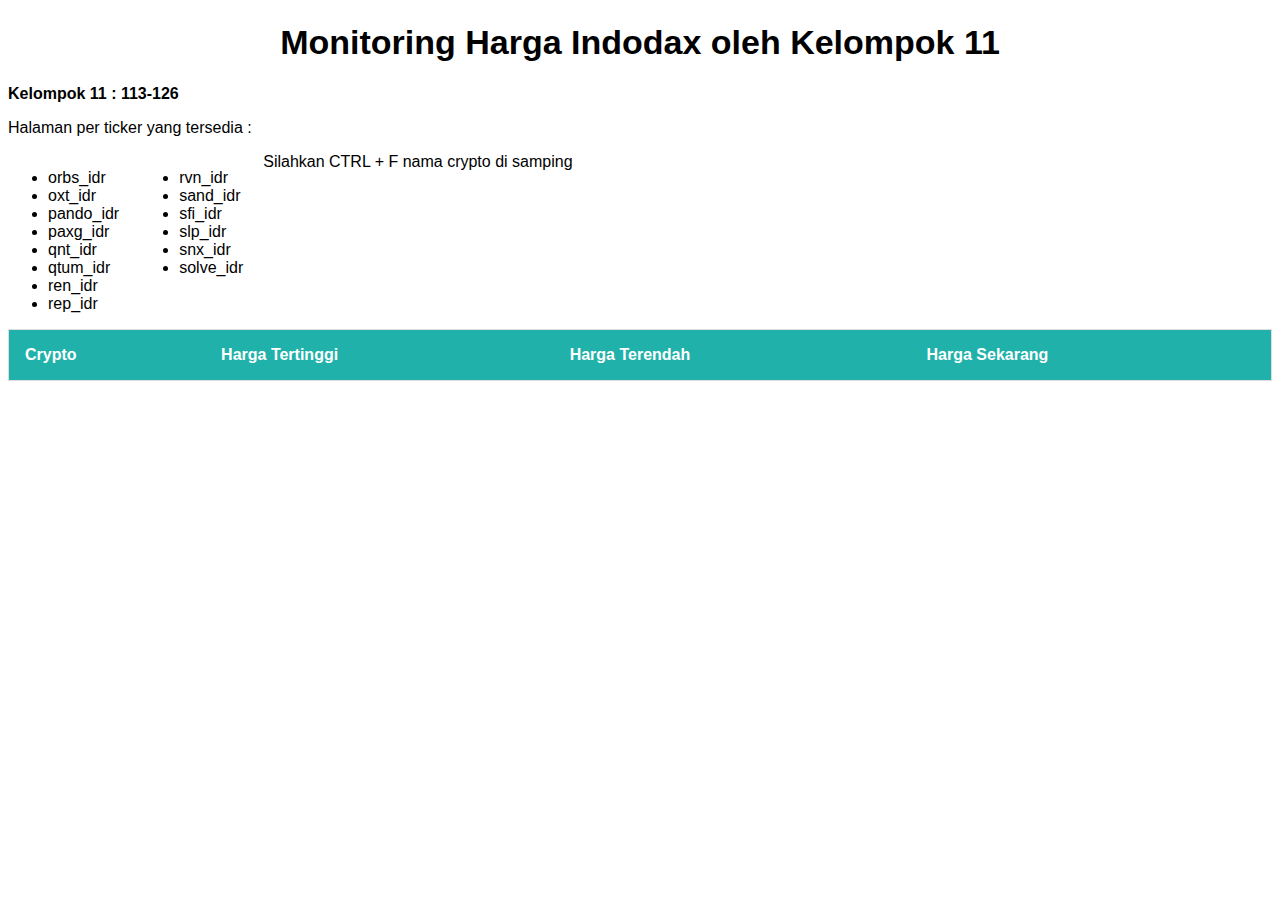
<file: TWBK04_Kelompok 11/index.html>
<!DOCTYPE html>
<html lang="en">
<head>
	<meta charset="UTF-8">
	<meta http-equiv="X-UA-Compatible" content="IE=edge">
	<meta name="viewport" content="width=device-width, initial-scale=1.0">
	<title>Monitoring Indodax</title>
	<script src="https://ajax.googleapis.com/ajax/libs/jquery/3.3.1/jquery.min.js"></script>
	<link rel="icon" href=img/upn.jpg type="image/icon type">
	
	<link rel="stylesheet" href="style.css">
</head>
<body>
	<div>
		<div>
			<h1 id="header">Monitoring Harga Indodax oleh Kelompok 11</h1>
			<strong>Kelompok 11 : 113-126</strong>
			<p>Halaman per ticker yang tersedia :</p>
		</div>
		<div>
			<ul class="columns" data-columns="2">
				<li>orbs_idr</li>
				<li>oxt_idr</li>
				<li>pando_idr</li>
				<li>paxg_idr</li>
				<li>qnt_idr</li>
				<li>qtum_idr</li>
				<li>ren_idr</li>
				<li>rep_idr</li>
				<li>rvn_idr</li>
				<li>sand_idr</li>
				<li>sfi_idr</li>
				<li>slp_idr</li>
				<li>snx_idr</li>
				<li>solve_idr</li>
			</ul>
		</div>
		<p>Silahkan CTRL + F nama crypto di samping</p>
	</div>
	<div>
		<table class="table table-striped">
			<tr  class="bg-info">
				<th>Crypto</th>
				<th>Harga Tertinggi</th>
				<th>Harga Terendah</th>
				<th>Harga Sekarang</th>
			</tr>
			<tbody id="myTable">	
			</tbody>
		</table>
	</div>
	<script src="main.js"></script>
</body>
</html>
</file>
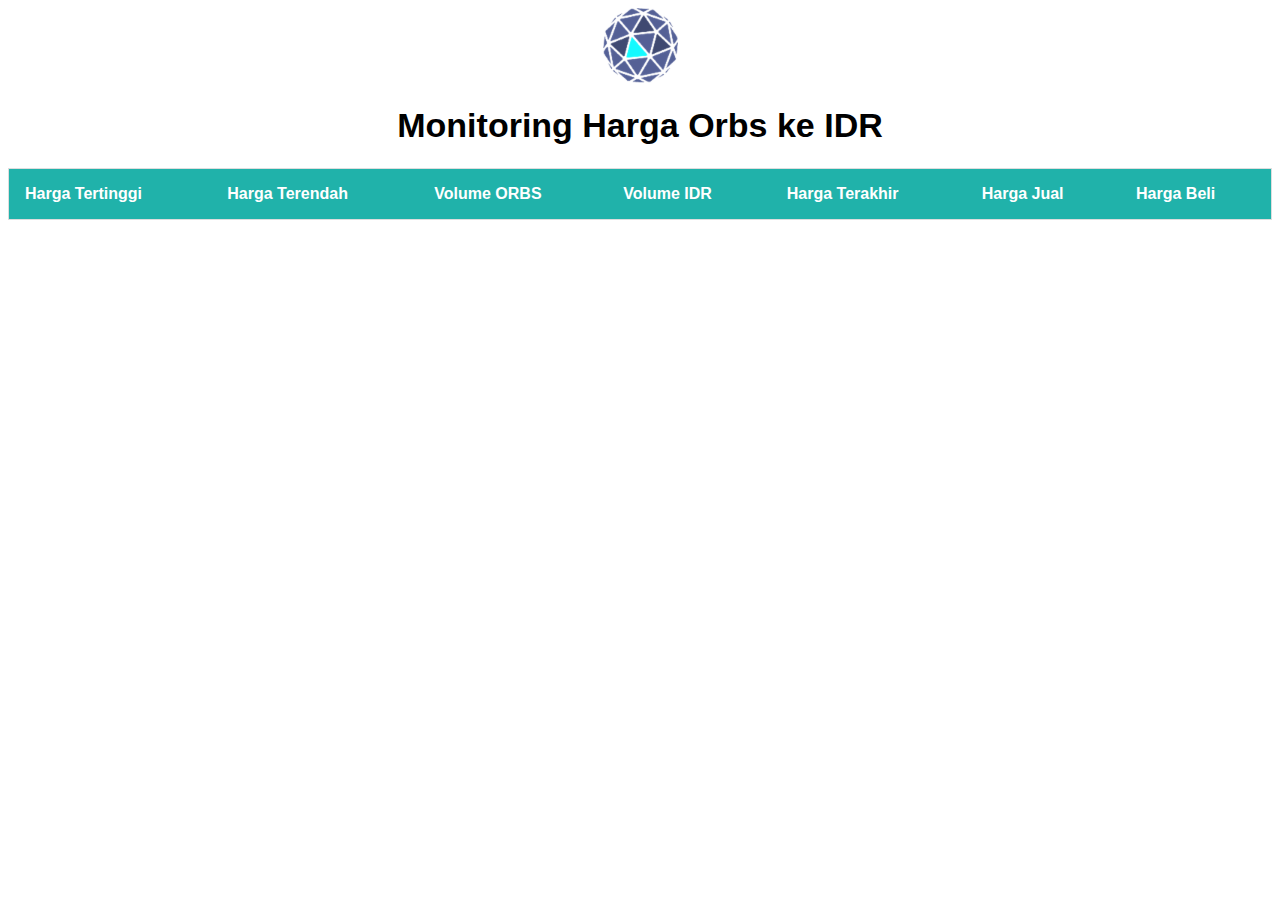
<file: TWBK04_Kelompok 11/htmlpercrypto/orbs_idr.html>
<!DOCTYPE html>
<html lang="en">
<head>
	<meta charset="UTF-8">
	<meta http-equiv="X-UA-Compatible" content="IE=edge">
	<meta name="viewport" content="width=device-width, initial-scale=1.0">
	<title>Orbs</title>
	<script src="https://ajax.googleapis.com/ajax/libs/jquery/3.3.1/jquery.min.js"></script>
	<link rel="icon" href=../img/upn.jpg type="image/icon type">
	<link rel="stylesheet" href="../style.css">
</head>
<body>
    <img src="../img/orbs.png" alt="orbs" width="75" id="header">
    <h1 id="header">Monitoring Harga Orbs ke IDR</h1>

	<table class="table table-striped">
		<tr  class="bg-info">
			<th>Harga Tertinggi</th>
			<th>Harga Terendah</th>
			<th>Volume ORBS</th>
			<th>Volume IDR</th>
			<th>Harga Terakhir</th>
			<th>Harga Jual</th>
			<th>Harga Beli</th>
		</tr>
		<tbody id="myTable">	
		</tbody>
	</table>
	
	<script src="../jspercrypto/orbs_idr.js"></script>
</body>
</html>
</file>
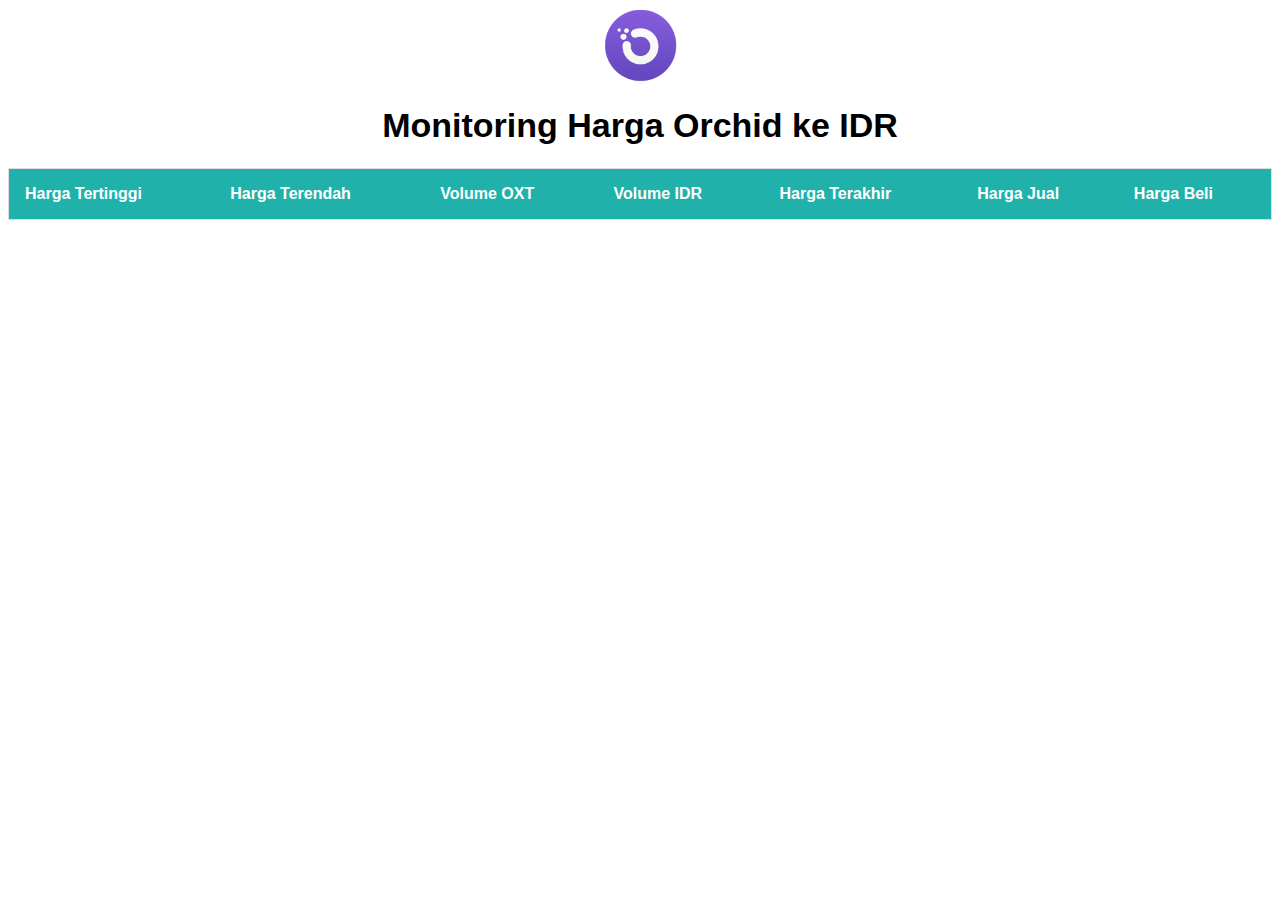
<file: TWBK04_Kelompok 11/htmlpercrypto/oxt_idr.html>
<!DOCTYPE html>
<html lang="en">
<head>
	<meta charset="UTF-8">
	<meta http-equiv="X-UA-Compatible" content="IE=edge">
	<meta name="viewport" content="width=device-width, initial-scale=1.0">
	<title>Orchid</title>
	<script src="https://ajax.googleapis.com/ajax/libs/jquery/3.3.1/jquery.min.js"></script>
	<link rel="icon" href=../img/upn.jpg type="image/icon type">
	<link rel="stylesheet" href="../style.css">
</head>
<body>
    <img src="../img/oxt.png" alt="oxt" width="75" id="header">
    <h1 id="header">Monitoring Harga Orchid ke IDR</h1>

	<table class="table table-striped">
		<tr  class="bg-info">
			<th>Harga Tertinggi</th>
			<th>Harga Terendah</th>
			<th>Volume OXT</th>
			<th>Volume IDR</th>
			<th>Harga Terakhir</th>
			<th>Harga Jual</th>
			<th>Harga Beli</th>
		</tr>
		<tbody id="myTable">	
		</tbody>
	</table>
	
	<script src="../jspercrypto/oxt_idr.js"></script>
</body>
</html>
</file>
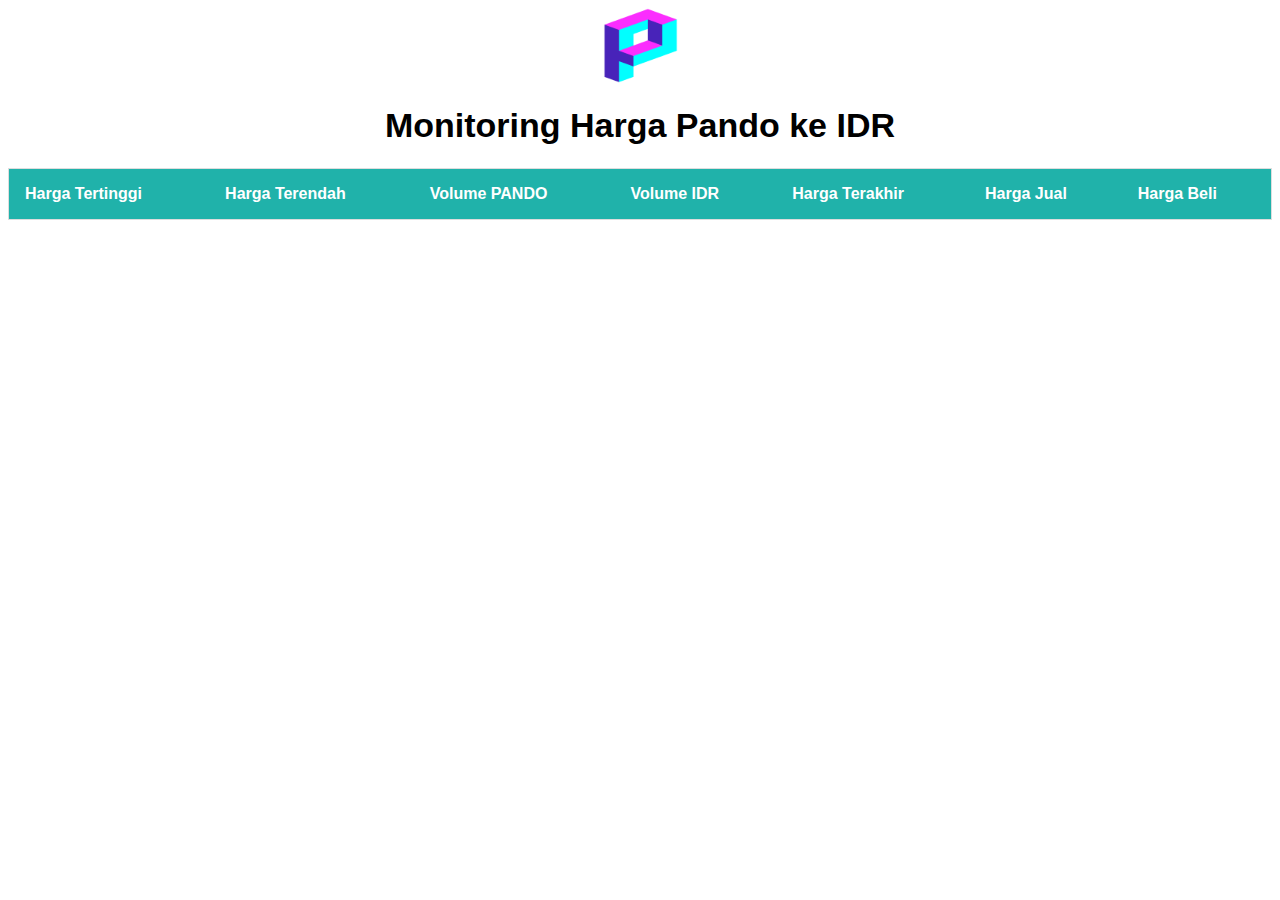
<file: TWBK04_Kelompok 11/htmlpercrypto/pando_idr.html>
<!DOCTYPE html>
<html lang="en">
<head>
	<meta charset="UTF-8">
	<meta http-equiv="X-UA-Compatible" content="IE=edge">
	<meta name="viewport" content="width=device-width, initial-scale=1.0">
	<title>Pando</title>
	<script src="https://ajax.googleapis.com/ajax/libs/jquery/3.3.1/jquery.min.js"></script>
	<link rel="icon" href=../img/upn.jpg type="image/icon type">
	<link rel="stylesheet" href="../style.css">
</head>
<body>
    <img src="../img/pando.png" alt="pando" width="75" id="header">
    <h1 id="header">Monitoring Harga Pando ke IDR</h1>

	<table class="table table-striped">
		<tr  class="bg-info">
			<th>Harga Tertinggi</th>
			<th>Harga Terendah</th>
			<th>Volume PANDO</th>
			<th>Volume IDR</th>
			<th>Harga Terakhir</th>
			<th>Harga Jual</th>
			<th>Harga Beli</th>
		</tr>
		<tbody id="myTable">	
		</tbody>
	</table>
	
	<script src="../jspercrypto/pando_idr.js"></script>
</body>
</html>
</file>
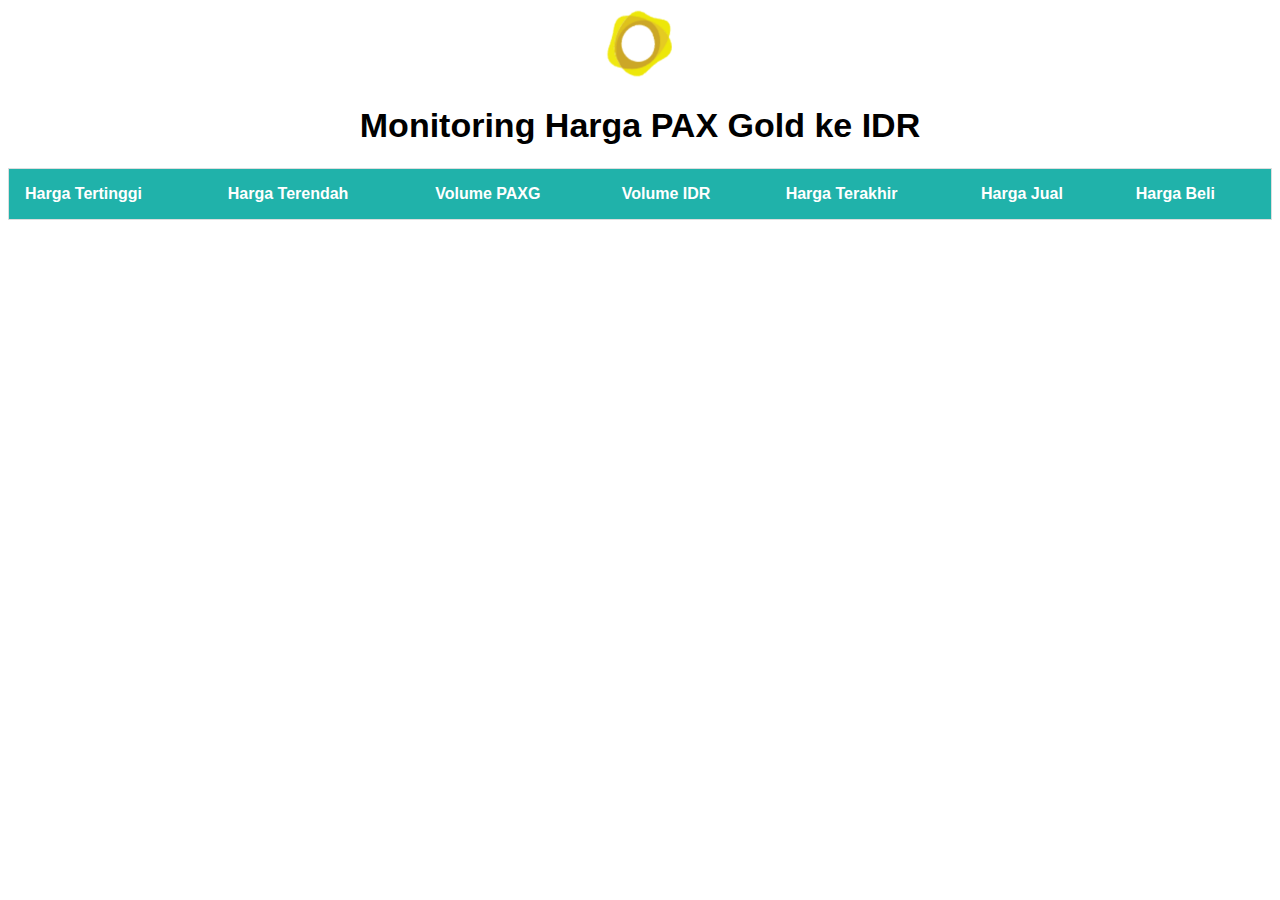
<file: TWBK04_Kelompok 11/htmlpercrypto/paxg_idr.html>
<!DOCTYPE html>
<html lang="en">
<head>
	<meta charset="UTF-8">
	<meta http-equiv="X-UA-Compatible" content="IE=edge">
	<meta name="viewport" content="width=device-width, initial-scale=1.0">
	<title>PAX Gold</title>
	<script src="https://ajax.googleapis.com/ajax/libs/jquery/3.3.1/jquery.min.js"></script>
	<link rel="icon" href=../img/upn.jpg type="image/icon type">
	<link rel="stylesheet" href="../style.css">
</head>
<body>
    <img src="../img/paxg.png" alt="paxg" width="75" id="header">
    <h1 id="header">Monitoring Harga PAX Gold ke IDR</h1>

	<table class="table table-striped">
		<tr  class="bg-info">
			<th>Harga Tertinggi</th>
			<th>Harga Terendah</th>
			<th>Volume PAXG</th>
			<th>Volume IDR</th>
			<th>Harga Terakhir</th>
			<th>Harga Jual</th>
			<th>Harga Beli</th>
		</tr>
		<tbody id="myTable">	
		</tbody>
	</table>
	
	<script src="../jspercrypto/paxg_idr.js"></script>
</body>
</html>
</file>
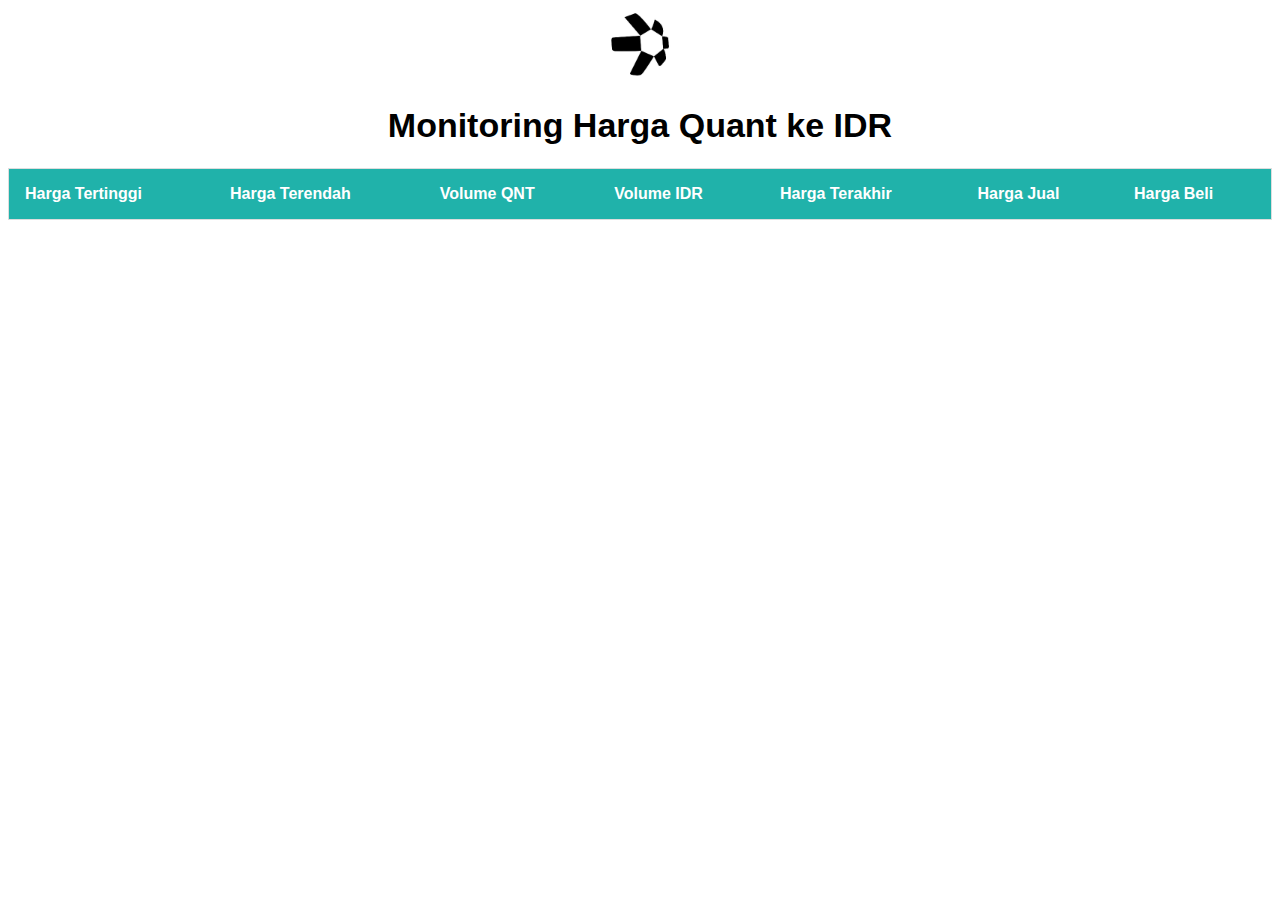
<file: TWBK04_Kelompok 11/htmlpercrypto/qnt_idr.html>
<!DOCTYPE html>
<html lang="en">
<head>
	<meta charset="UTF-8">
	<meta http-equiv="X-UA-Compatible" content="IE=edge">
	<meta name="viewport" content="width=device-width, initial-scale=1.0">
	<title>Quant</title>
	<script src="https://ajax.googleapis.com/ajax/libs/jquery/3.3.1/jquery.min.js"></script>
	<link rel="icon" href=../img/upn.jpg type="image/icon type">
	<link rel="stylesheet" href="../style.css">
</head>
<body>
    <img src="../img/qnt.png" alt="qnt" width="75" id="header">
    <h1 id="header">Monitoring Harga Quant ke IDR</h1>

	<table class="table table-striped">
		<tr  class="bg-info">
			<th>Harga Tertinggi</th>
			<th>Harga Terendah</th>
			<th>Volume QNT</th>
			<th>Volume IDR</th>
			<th>Harga Terakhir</th>
			<th>Harga Jual</th>
			<th>Harga Beli</th>
		</tr>
		<tbody id="myTable">	
		</tbody>
	</table>
	
	<script src="../jspercrypto/qnt_idr.js"></script>
</body>
</html>
</file>
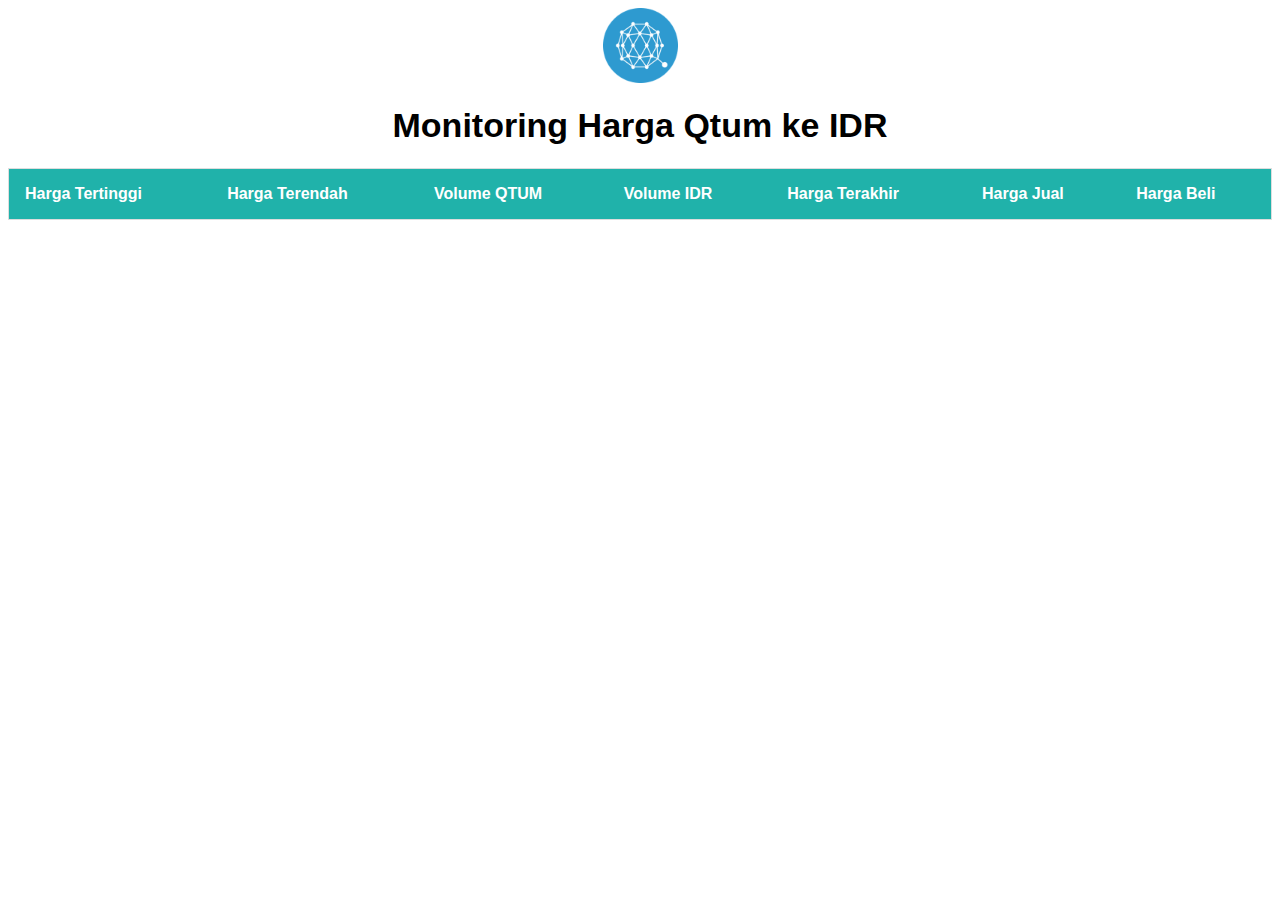
<file: TWBK04_Kelompok 11/htmlpercrypto/qtum_idr.html>
<!DOCTYPE html>
<html lang="en">
<head>
	<meta charset="UTF-8">
	<meta http-equiv="X-UA-Compatible" content="IE=edge">
	<meta name="viewport" content="width=device-width, initial-scale=1.0">
	<title>Qtum</title>
	<script src="https://ajax.googleapis.com/ajax/libs/jquery/3.3.1/jquery.min.js"></script>
	<link rel="icon" href=../img/upn.jpg type="image/icon type">
	<link rel="stylesheet" href="../style.css">
</head>
<body>
    <img src="../img/qtum.png" alt="qtum" width="75" id="header">
    <h1 id="header">Monitoring Harga Qtum ke IDR</h1>

	<table class="table table-striped">
		<tr  class="bg-info">
			<th>Harga Tertinggi</th>
			<th>Harga Terendah</th>
			<th>Volume QTUM</th>
			<th>Volume IDR</th>
			<th>Harga Terakhir</th>
			<th>Harga Jual</th>
			<th>Harga Beli</th>
		</tr>
		<tbody id="myTable">	
		</tbody>
	</table>
	
	<script src="../jspercrypto/qtum_idr.js"></script>
</body>
</html>
</file>
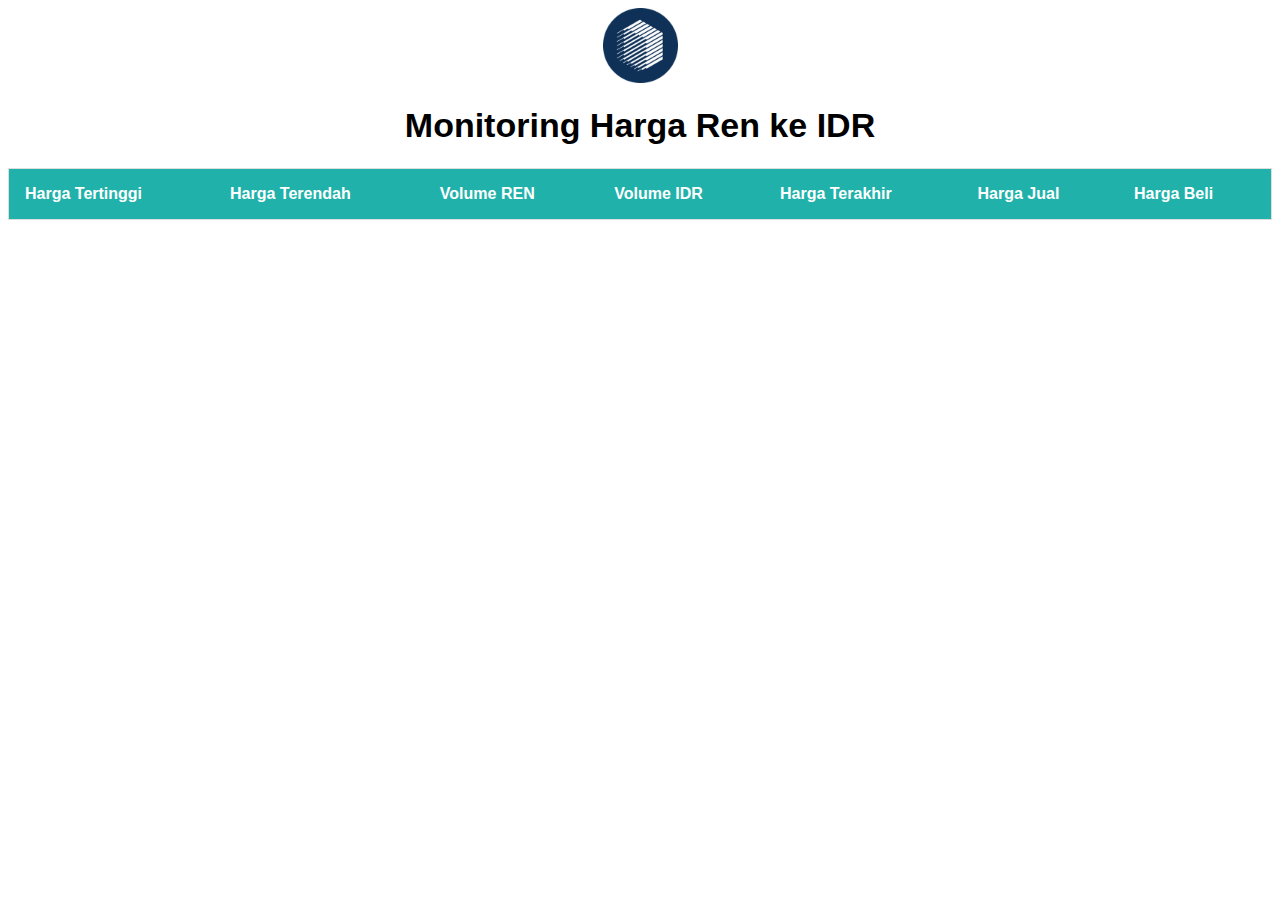
<file: TWBK04_Kelompok 11/htmlpercrypto/ren_idr.html>
<!DOCTYPE html>
<html lang="en">
<head>
	<meta charset="UTF-8">
	<meta http-equiv="X-UA-Compatible" content="IE=edge">
	<meta name="viewport" content="width=device-width, initial-scale=1.0">
	<title>Ren</title>
	<script src="https://ajax.googleapis.com/ajax/libs/jquery/3.3.1/jquery.min.js"></script>
	<link rel="icon" href=../img/upn.jpg type="image/icon type">
	<link rel="stylesheet" href="../style.css">
</head>
<body>
    <img src="../img/ren.png" alt="ren" width="75" id="header">
    <h1 id="header">Monitoring Harga Ren ke IDR</h1>

	<table class="table table-striped">
		<tr  class="bg-info">
			<th>Harga Tertinggi</th>
			<th>Harga Terendah</th>
			<th>Volume REN</th>
			<th>Volume IDR</th>
			<th>Harga Terakhir</th>
			<th>Harga Jual</th>
			<th>Harga Beli</th>
		</tr>
		<tbody id="myTable">	
		</tbody>
	</table>
	
	<script src="../jspercrypto/ren_idr.js"></script>
</body>
</html>
</file>
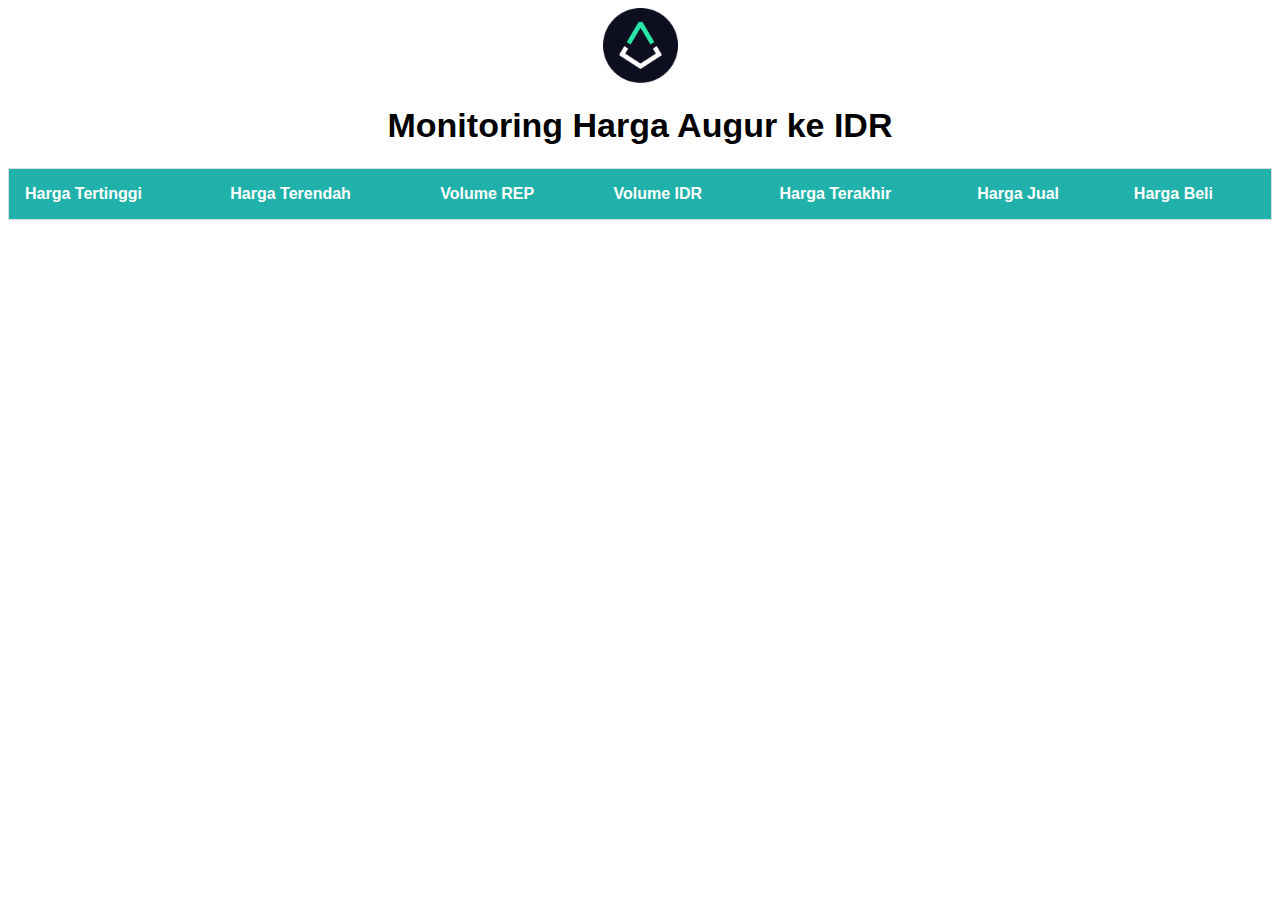
<file: TWBK04_Kelompok 11/htmlpercrypto/rep_idr.html>
<!DOCTYPE html>
<html lang="en">
<head>
	<meta charset="UTF-8">
	<meta http-equiv="X-UA-Compatible" content="IE=edge">
	<meta name="viewport" content="width=device-width, initial-scale=1.0">
	<title>Augur</title>
	<script src="https://ajax.googleapis.com/ajax/libs/jquery/3.3.1/jquery.min.js"></script>
	<link rel="icon" href=../img/upn.jpg type="image/icon type">
	<link rel="stylesheet" href="../style.css">
</head>
<body>
    <img src="../img/rep.png" alt="rep" width="75" id="header">
    <h1 id="header">Monitoring Harga Augur ke IDR</h1>

	<table class="table table-striped">
		<tr  class="bg-info">
			<th>Harga Tertinggi</th>
			<th>Harga Terendah</th>
			<th>Volume REP</th>
			<th>Volume IDR</th>
			<th>Harga Terakhir</th>
			<th>Harga Jual</th>
			<th>Harga Beli</th>
		</tr>
		<tbody id="myTable">	
		</tbody>
	</table>
	
	<script src="../jspercrypto/rep_idr.js"></script>
</body>
</html>
</file>
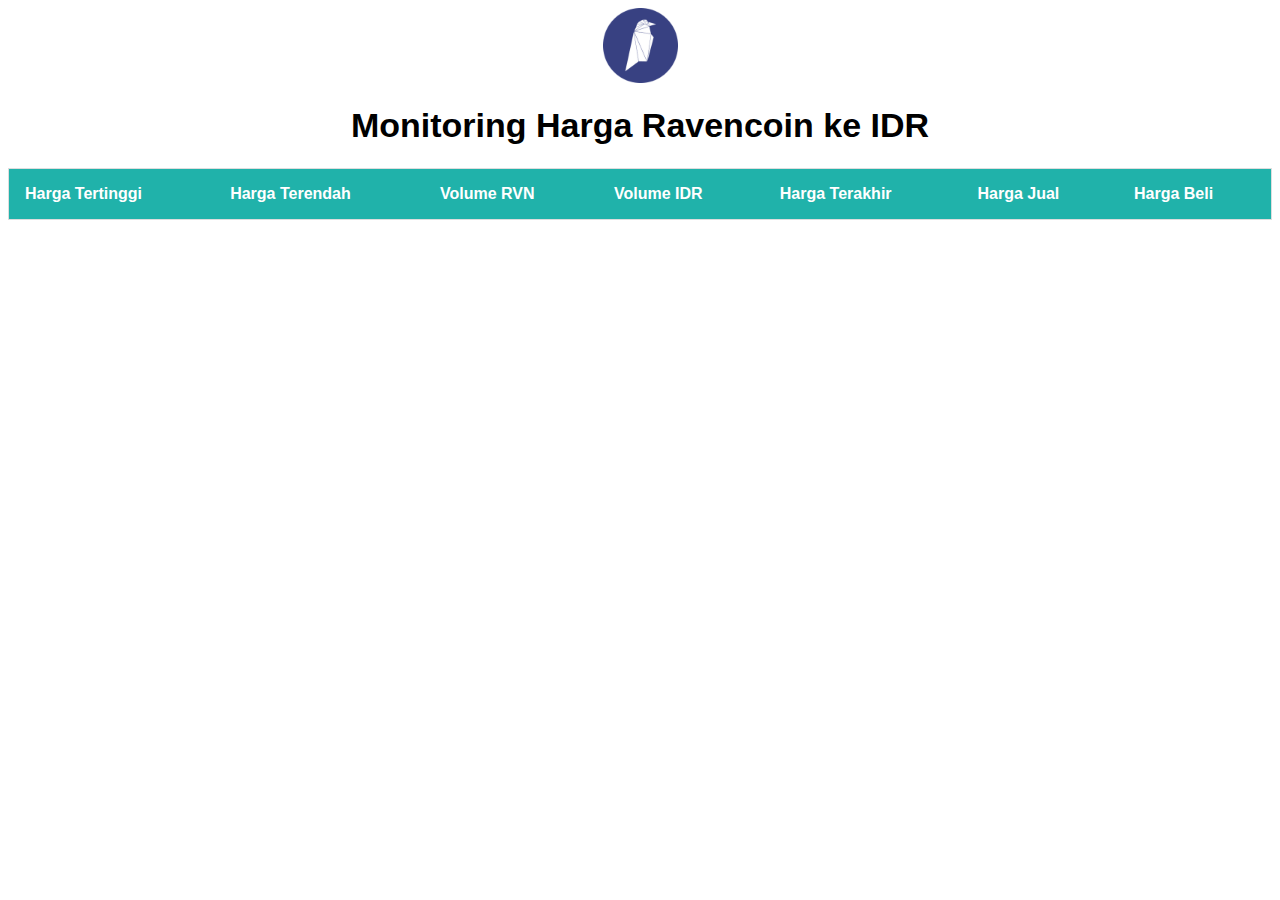
<file: TWBK04_Kelompok 11/htmlpercrypto/rvn_idr.html>
<!DOCTYPE html>
<html lang="en">
<head>
	<meta charset="UTF-8">
	<meta http-equiv="X-UA-Compatible" content="IE=edge">
	<meta name="viewport" content="width=device-width, initial-scale=1.0">
	<title>Ravencoin</title>
	<script src="https://ajax.googleapis.com/ajax/libs/jquery/3.3.1/jquery.min.js"></script>
	<link rel="icon" href=../img/upn.jpg type="image/icon type">
	<link rel="stylesheet" href="../style.css">
</head>
<body>
    <img src="../img/rvn.png" alt="rvn" width="75" id="header">
    <h1 id="header">Monitoring Harga Ravencoin ke IDR</h1>

	<table class="table table-striped">
		<tr  class="bg-info">
			<th>Harga Tertinggi</th>
			<th>Harga Terendah</th>
			<th>Volume RVN</th>
			<th>Volume IDR</th>
			<th>Harga Terakhir</th>
			<th>Harga Jual</th>
			<th>Harga Beli</th>
		</tr>
		<tbody id="myTable">	
		</tbody>
	</table>
	
	<script src="../jspercrypto/rvn_idr.js"></script>
</body>
</html>
</file>
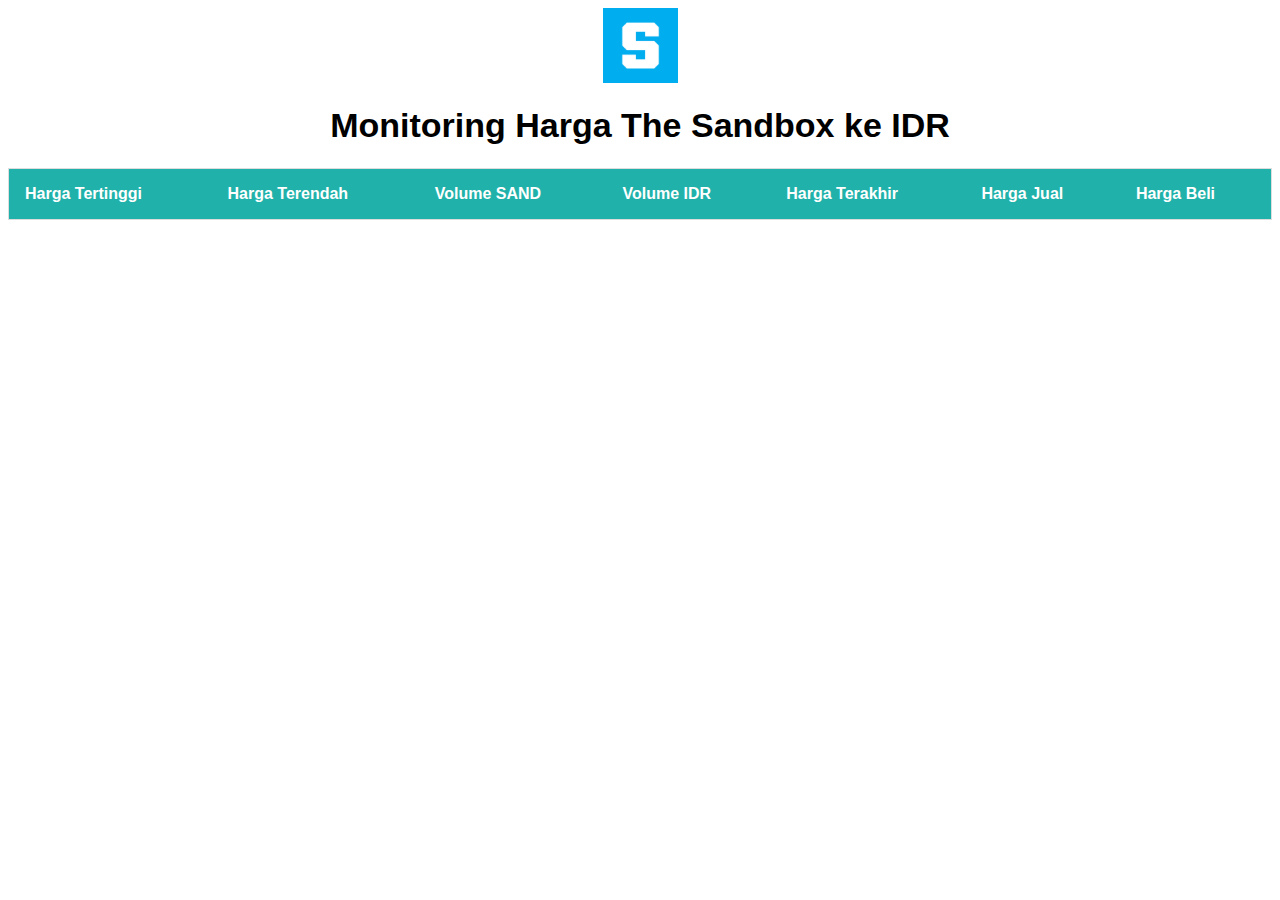
<file: TWBK04_Kelompok 11/htmlpercrypto/sand_idr.html>
<!DOCTYPE html>
<html lang="en">
<head>
	<meta charset="UTF-8">
	<meta http-equiv="X-UA-Compatible" content="IE=edge">
	<meta name="viewport" content="width=device-width, initial-scale=1.0">
	<title>The Sandbox</title>
	<script src="https://ajax.googleapis.com/ajax/libs/jquery/3.3.1/jquery.min.js"></script>
	<link rel="icon" href=../img/upn.jpg type="image/icon type">
	<link rel="stylesheet" href="../style.css">
</head>
<body>
    <img src="../img/sand.png" alt="sand" width="75" id="header">
    <h1 id="header">Monitoring Harga The Sandbox ke IDR</h1>

	<table class="table table-striped">
		<tr  class="bg-info">
			<th>Harga Tertinggi</th>
			<th>Harga Terendah</th>
			<th>Volume SAND</th>
			<th>Volume IDR</th>
			<th>Harga Terakhir</th>
			<th>Harga Jual</th>
			<th>Harga Beli</th>
		</tr>
		<tbody id="myTable">	
		</tbody>
	</table>
	
	<script src="../jspercrypto/sand_idr.js"></script>
</body>
</html>
</file>
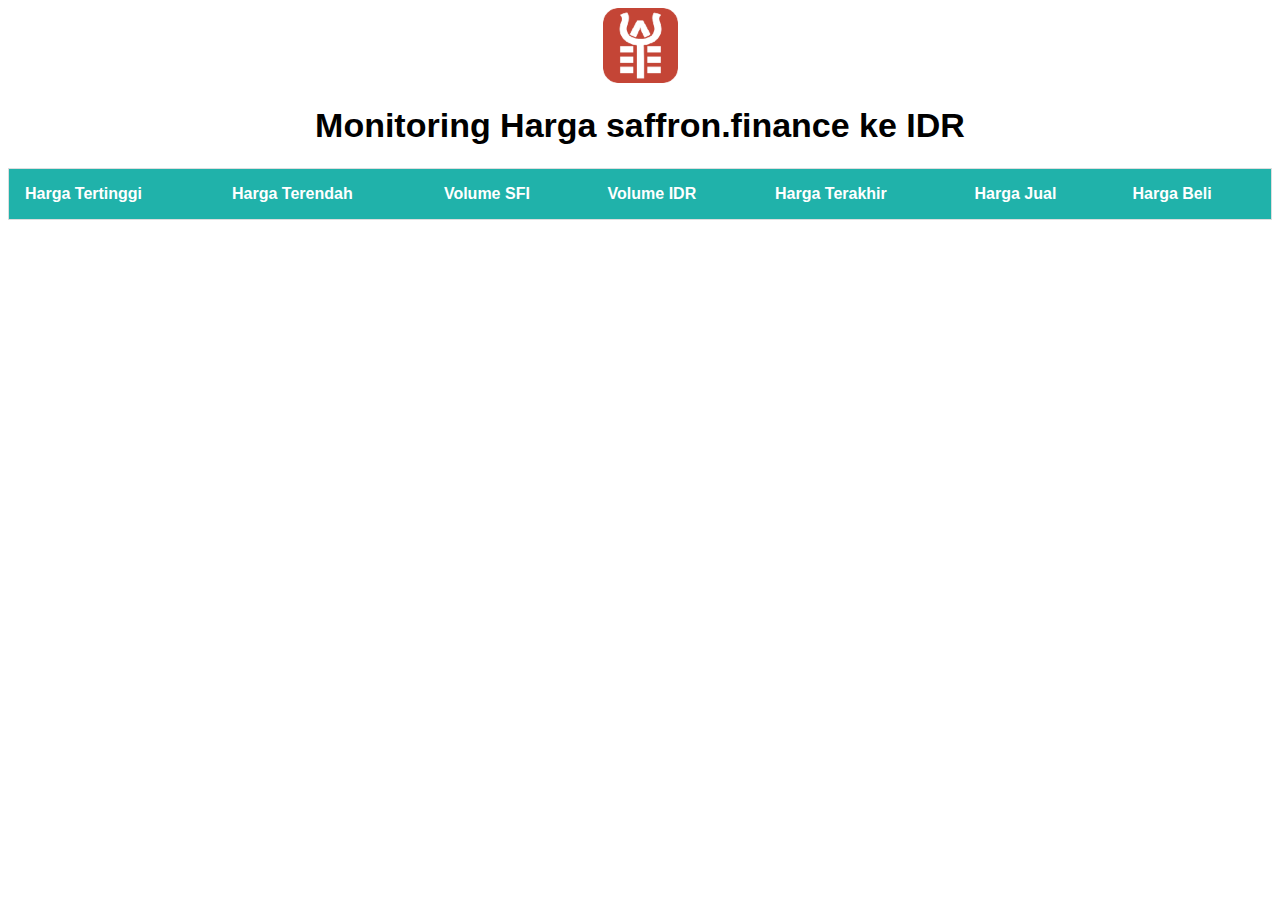
<file: TWBK04_Kelompok 11/htmlpercrypto/sfi_idr.html>
<!DOCTYPE html>
<html lang="en">
<head>
	<meta charset="UTF-8">
	<meta http-equiv="X-UA-Compatible" content="IE=edge">
	<meta name="viewport" content="width=device-width, initial-scale=1.0">
	<title>saffron.finance</title>
	<script src="https://ajax.googleapis.com/ajax/libs/jquery/3.3.1/jquery.min.js"></script>
	<link rel="icon" href=../img/upn.jpg type="image/icon type">
	<link rel="stylesheet" href="../style.css">
</head>
<body>
    <img src="../img/sfi.png" alt="sfi" width="75" id="header">
    <h1 id="header">Monitoring Harga saffron.finance ke IDR</h1>

	<table class="table table-striped">
		<tr  class="bg-info">
			<th>Harga Tertinggi</th>
			<th>Harga Terendah</th>
			<th>Volume SFI</th>
			<th>Volume IDR</th>
			<th>Harga Terakhir</th>
			<th>Harga Jual</th>
			<th>Harga Beli</th>
		</tr>
		<tbody id="myTable">	
		</tbody>
	</table>
	
	<script src="../jspercrypto/sfi_idr.js"></script>
</body>
</html>
</file>
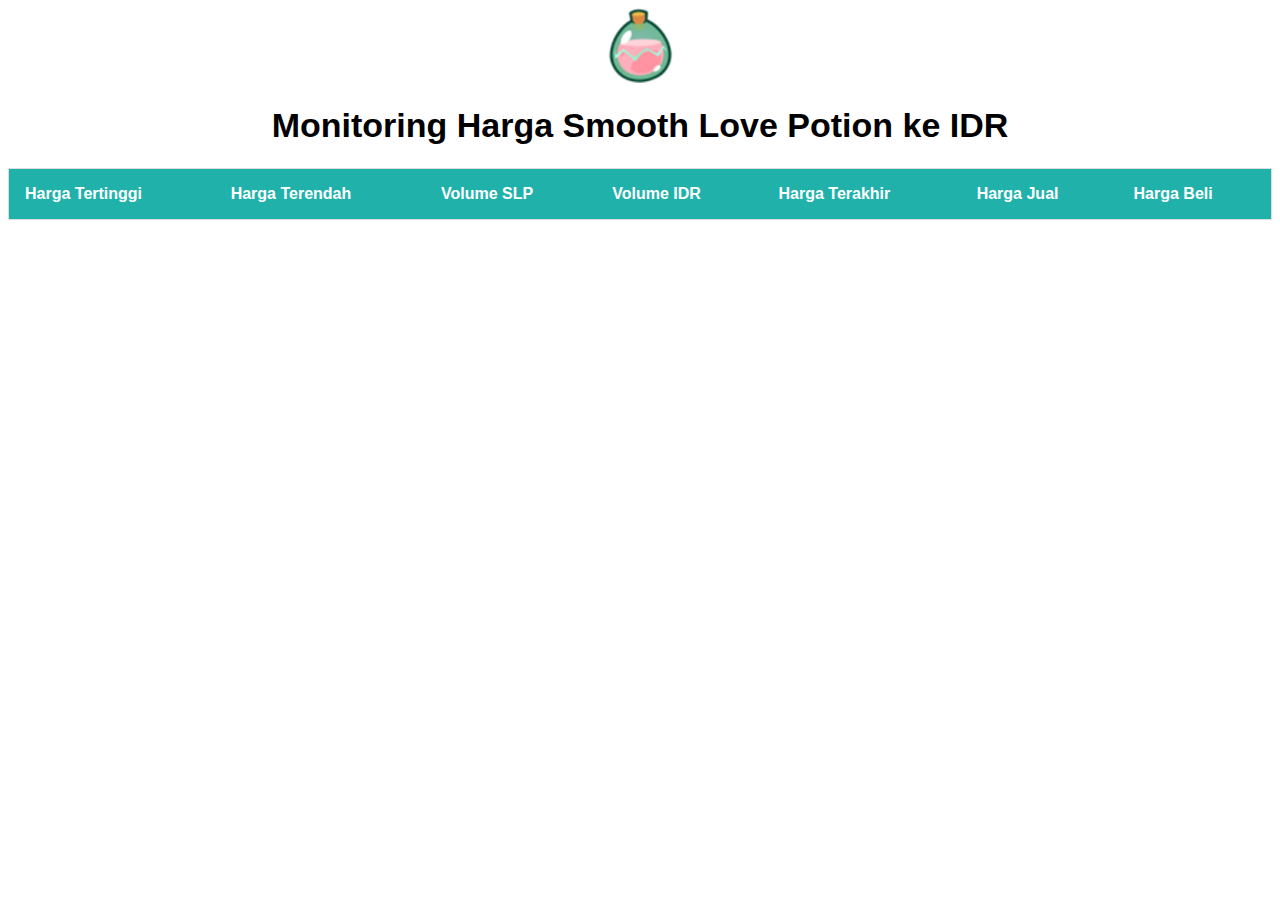
<file: TWBK04_Kelompok 11/htmlpercrypto/slp_idr.html>
<!DOCTYPE html>
<html lang="en">
<head>
	<meta charset="UTF-8">
	<meta http-equiv="X-UA-Compatible" content="IE=edge">
	<meta name="viewport" content="width=device-width, initial-scale=1.0">
	<title>Smooth Love Potion</title>
	<script src="https://ajax.googleapis.com/ajax/libs/jquery/3.3.1/jquery.min.js"></script>
	<link rel="icon" href=../img/upn.jpg type="image/icon type">
	<link rel="stylesheet" href="../style.css">
</head>
<body>
    <img src="../img/slp.png" alt="slp" width="75" id="header">
    <h1 id="header">Monitoring Harga Smooth Love Potion ke IDR</h1>

	<table class="table table-striped">
		<tr  class="bg-info">
			<th>Harga Tertinggi</th>
			<th>Harga Terendah</th>
			<th>Volume SLP</th>
			<th>Volume IDR</th>
			<th>Harga Terakhir</th>
			<th>Harga Jual</th>
			<th>Harga Beli</th>
		</tr>
		<tbody id="myTable">	
		</tbody>
	</table>
	
	<script src="../jspercrypto/slp_idr.js"></script>
</body>
</html>
</file>
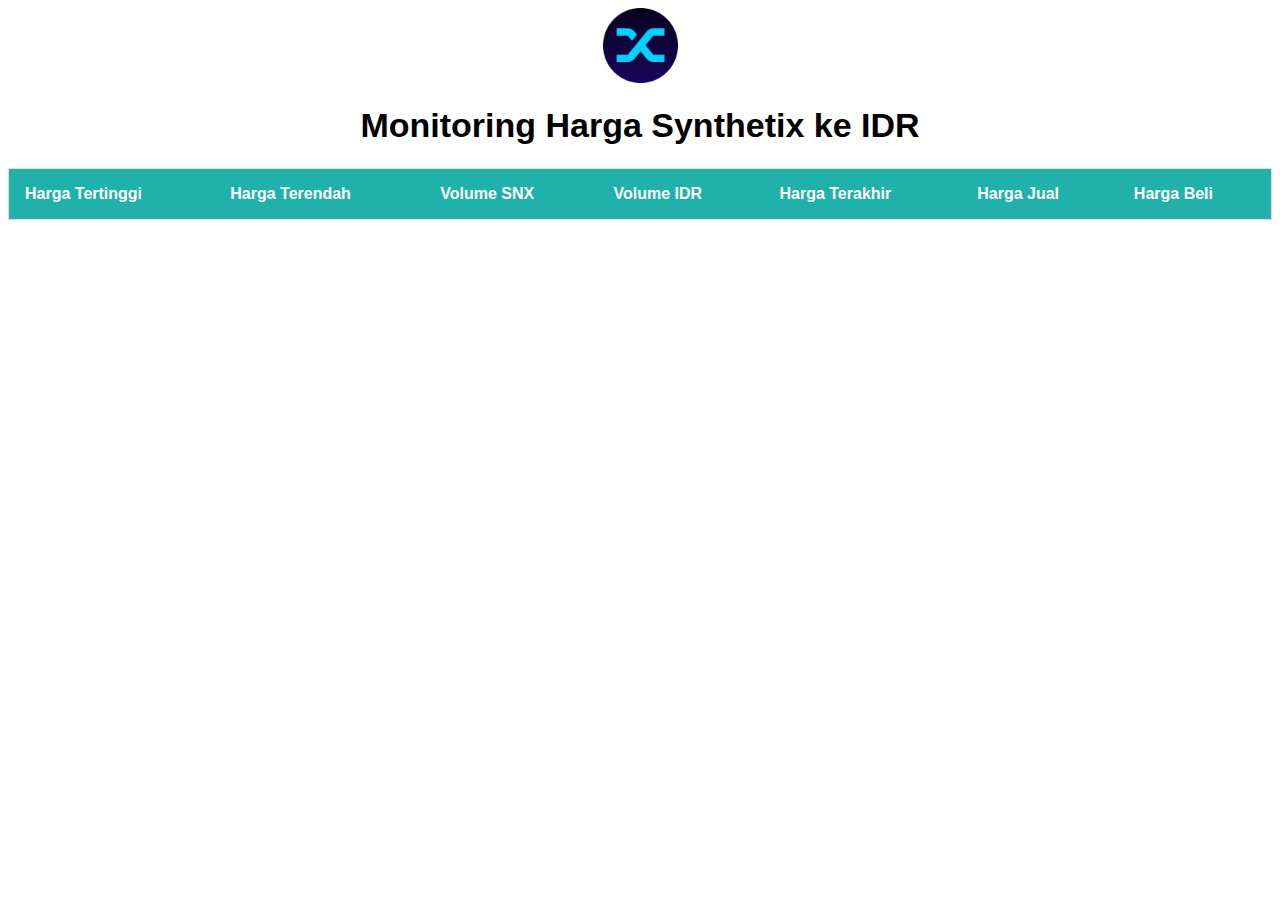
<file: TWBK04_Kelompok 11/htmlpercrypto/snx_idr.html>
<!DOCTYPE html>
<html lang="en">
<head>
	<meta charset="UTF-8">
	<meta http-equiv="X-UA-Compatible" content="IE=edge">
	<meta name="viewport" content="width=device-width, initial-scale=1.0">
	<title>Synthetix</title>
	<script src="https://ajax.googleapis.com/ajax/libs/jquery/3.3.1/jquery.min.js"></script>
	<link rel="icon" href=../img/upn.jpg type="image/icon type">
	<link rel="stylesheet" href="../style.css">
</head>
<body>
    <img src="../img/snx.png" alt="snx" width="75" id="header">
    <h1 id="header">Monitoring Harga Synthetix ke IDR</h1>

	<table class="table table-striped">
		<tr  class="bg-info">
			<th>Harga Tertinggi</th>
			<th>Harga Terendah</th>
			<th>Volume SNX</th>
			<th>Volume IDR</th>
			<th>Harga Terakhir</th>
			<th>Harga Jual</th>
			<th>Harga Beli</th>
		</tr>
		<tbody id="myTable">	
		</tbody>
	</table>
	
	<script src="../jspercrypto/snx_idr.js"></script>
</body>
</html>
</file>
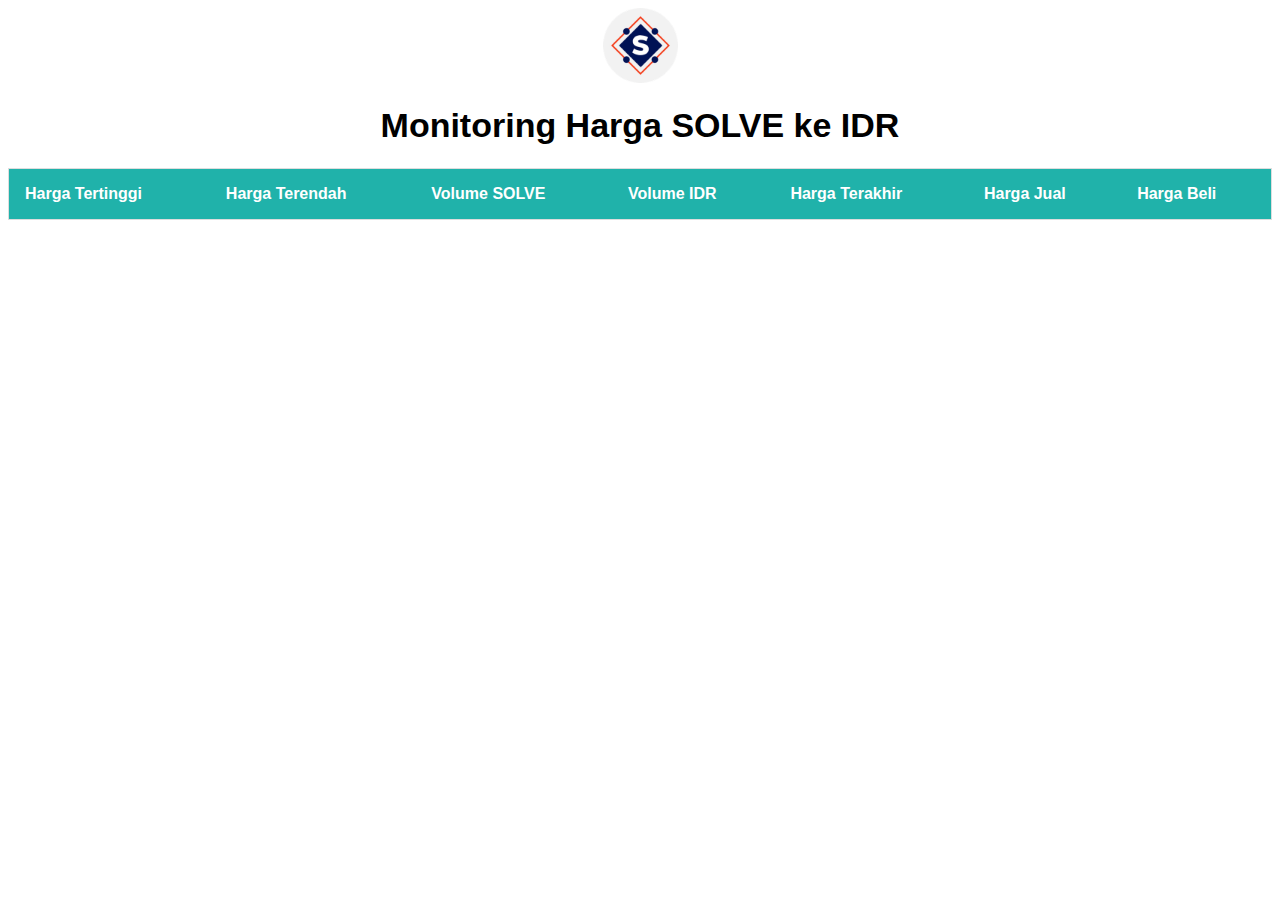
<file: TWBK04_Kelompok 11/htmlpercrypto/solve_idr.html>
<!DOCTYPE html>
<html lang="en">
<head>
	<meta charset="UTF-8">
	<meta http-equiv="X-UA-Compatible" content="IE=edge">
	<meta name="viewport" content="width=device-width, initial-scale=1.0">
	<title>SOLVE</title>
	<script src="https://ajax.googleapis.com/ajax/libs/jquery/3.3.1/jquery.min.js"></script>
	<link rel="icon" href=../img/upn.jpg type="image/icon type">
	<link rel="stylesheet" href="../style.css">
</head>
<body>
    <img src="../img/solve.png" alt="solve" width="75" id="header">
    <h1 id="header">Monitoring Harga SOLVE ke IDR</h1>

	<table class="table table-striped">
		<tr  class="bg-info">
			<th>Harga Tertinggi</th>
			<th>Harga Terendah</th>
			<th>Volume SOLVE</th>
			<th>Volume IDR</th>
			<th>Harga Terakhir</th>
			<th>Harga Jual</th>
			<th>Harga Beli</th>
		</tr>
		<tbody id="myTable">	
		</tbody>
	</table>
	
	<script src="../jspercrypto/solve_idr.js"></script>
</body>
</html>
</file>
<file: TWBK04_Kelompok 11/style.css>
* {
    font-size: 100%;
    font-family: Arial;
   }

a{
    text-decoration: none;
    color: #20b2aa;
}

a:hover{
    color: #0b6460;
}

.columns{
    float: left;
    position: relative;
    margin-right: 20px;
}

th{ 
    color:#fff;
}

#header{
    font-size: 34px;
    text-align: center;
    display: block;
    margin-right: auto;
    margin-left: auto;
}

table {
    border-collapse: collapse;
    border-spacing: 0;
    width: 100%;
    border: 1px solid #ddd;
  }
  
  td {
    text-align: left;
    padding: 16px;
  }
  
  th{
      text-align: left;
      padding: 16px;
      background-color: #20b2aa;
  }

  tr:nth-child(even) {
    background-color: #f2f2f2;
  }
</file>
